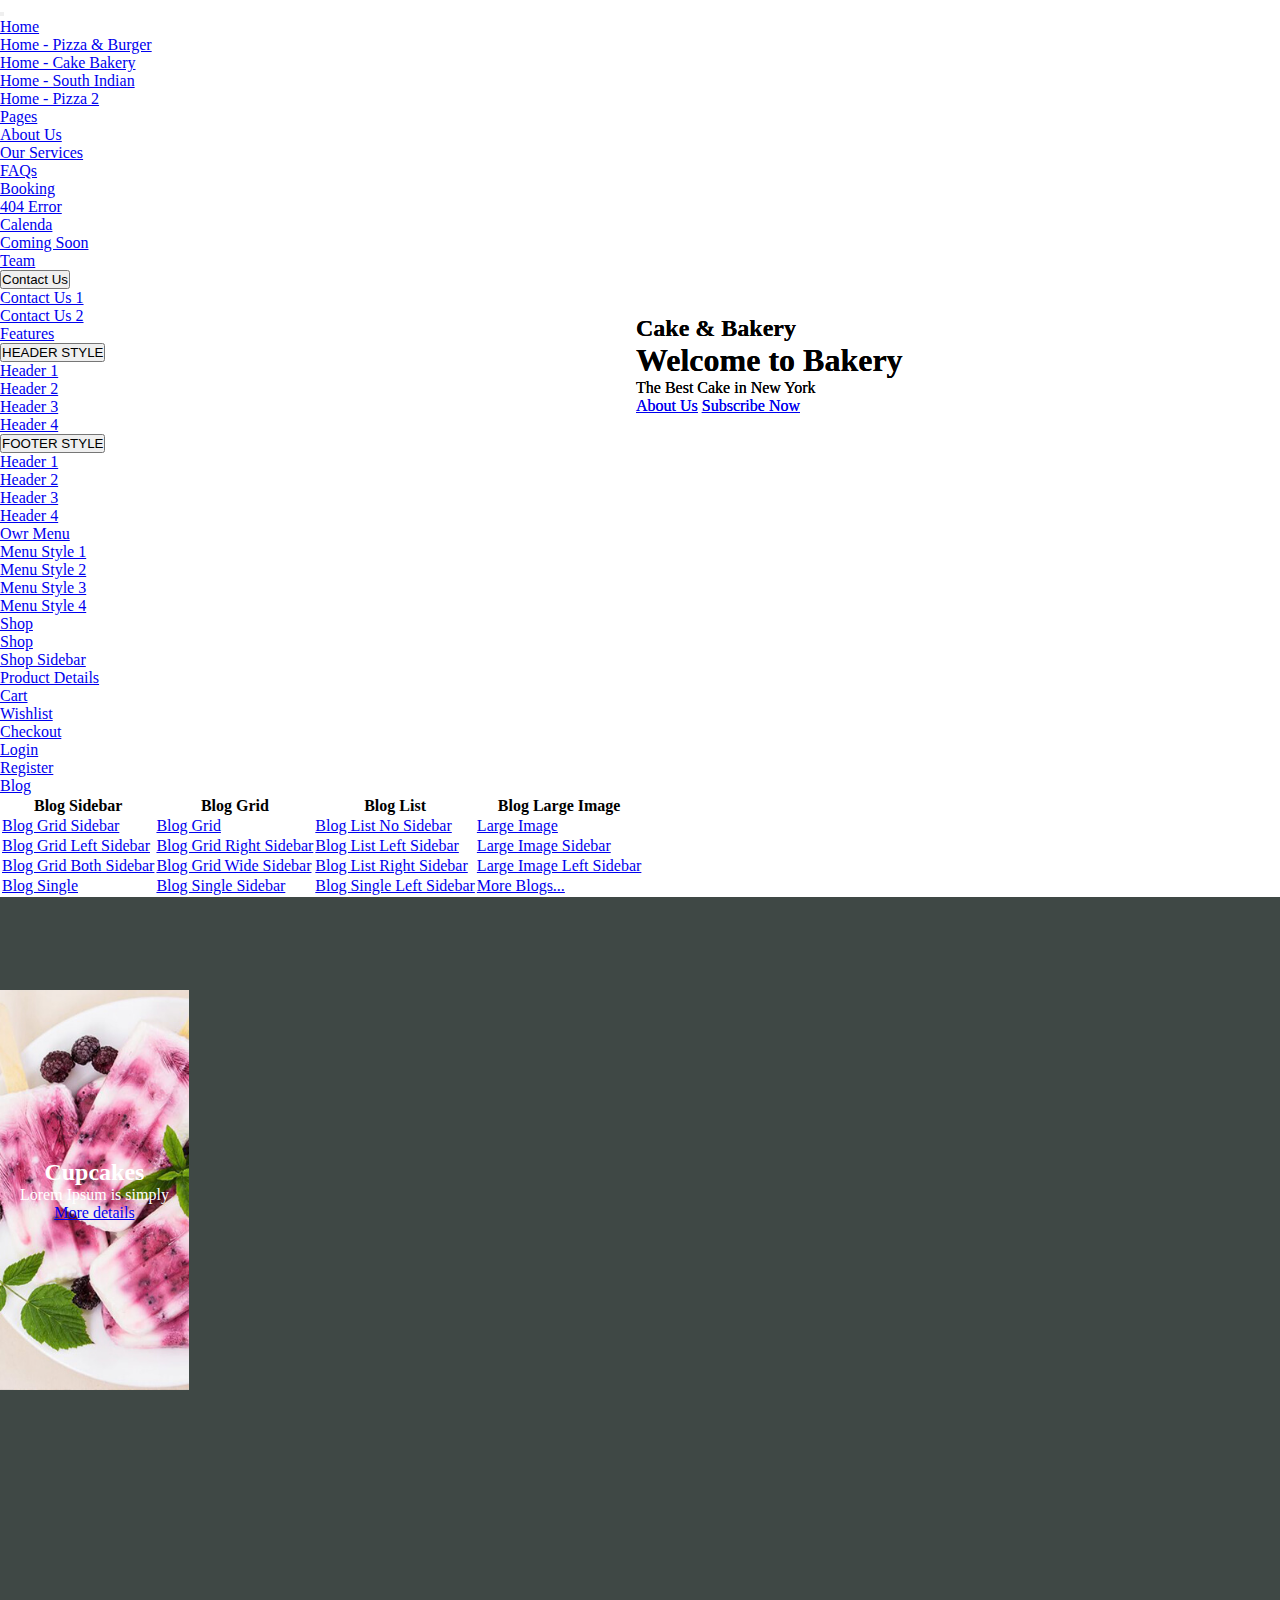
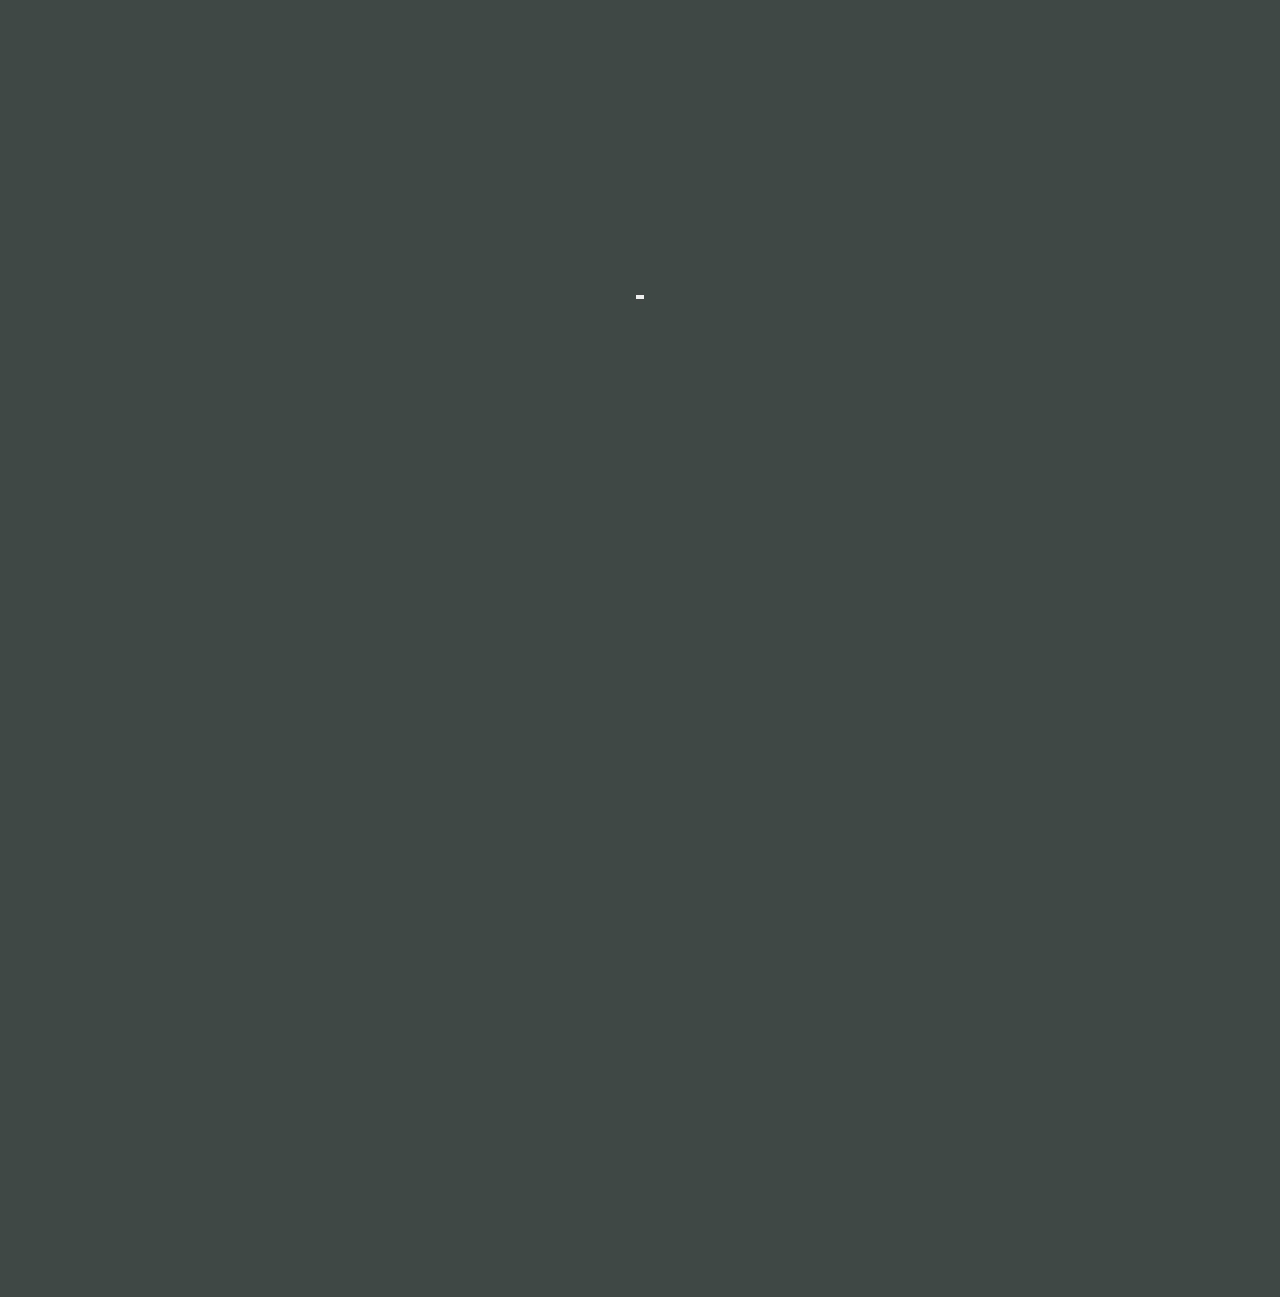
<file: BootStrap/index.html>
<!DOCTYPE html>
<html lang="en">
  <head>
    <meta charset="UTF-8" />
    <meta name="viewport" content="width=device-width, initial-scale=1.0" />
    <title>Document</title>
    <link rel="stylesheet" href="./style.css" />
    <link
      href="https://cdn.jsdelivr.net/npm/bootstrap@5.0.2/dist/css/bootstrap.min.css"
      rel="stylesheet"
      integrity="sha384-EVSTQN3/azprG1Anm3QDgpJLIm9Nao0Yz1ztcQTwFspd3yD65VohhpuuCOmLASjC"
      crossorigin="anonymous"
    />
  </head>
  <body>
    <!-- Nav bar -->
    <header>
        
        
      <div class="container">
        <nav class="navbar navbar-expand-lg navbar-light bg-white py-4 fixed-top">
          <div class="container">
            <button
              class="navbar-toggler"
              type="button"
              data-bs-toggle="collapse"
              data-bs-target="#navbarSupportedContent"
              aria-controls="navbarSupportedContent"
              aria-expanded="false"
              aria-label="Toggle navigation"
            >
              <span class="navbar-toggler-icon"></span>
            </button>
            <div
              class="collapse navbar-collapse d-flex justify-content-center"
              id="navbarSupportedContent"
            >
            <!-- <div class="logo-header motion">
                <a href="index.html" class="d-block">
                    <img src="./logo.jpg" alt="Logo" class="img-fluid">
                </a>
            </div> -->
              <ul class="navbar-nav text-center gap-4 fs-4">
                <li class="nav-item dropdown">
                  <a
                    class="nav-link dropdown-toggle"
                    href="#"
                    id="navbarDropdown"
                    role="button"
                    data-bs-toggle="dropdown"
                    aria-expanded="false"
                  >
                    Home
                  </a>
                  <ul class="dropdown-menu" aria-labelledby="navbarDropdown">
                    <li>
                      <a class="dropdown-item" href="#"
                        >Home - Pizza & Burger</a
                      >
                    </li>
                    <li>
                      <a class="dropdown-item" href="#">Home - Cake Bakery</a>
                    </li>
                    <li>
                      <a class="dropdown-item" href="#">Home - South Indian</a>
                    </li>
                    <li>
                      <a class="dropdown-item" href="#">Home - Pizza 2</a>
                    </li>
                  </ul>
                </li>
                <li class="nav-item dropdown">
                  <a
                    class="nav-link dropdown-toggle"
                    href="#"
                    id="navbarDropdown"
                    role="button"
                    data-bs-toggle="dropdown"
                    aria-expanded="false"
                  >
                    Pages
                  </a>
                  <ul class="dropdown-menu" aria-labelledby="navbarDropdown">
                    <li><a class="dropdown-item" href="#">About Us</a></li>
                    <li>
                      <a class="dropdown-item" href="#">Our Services</a>
                    </li>
                    <li>
                      <a class="dropdown-item" href="#">FAQs</a>
                    </li>
                    <li>
                      <a class="dropdown-item" href="#">Booking</a>
                    </li>
                    <li>
                      <a class="dropdown-item" href="#">404 Error</a>
                    </li>
                    <li>
                      <a class="dropdown-item" href="#">Calenda</a>
                    </li>
                    <li>
                      <a class="dropdown-item" href="#">Coming Soon</a>
                    </li>
                    <li>
                      <a class="dropdown-item" href="#">Team</a>
                    </li>
                    <div class="btn-group dropend">
                      <button
                        type="button"
                        class="btn dropdown-toggle"
                        data-bs-toggle="dropdown"
                        aria-expanded="false"
                      >
                        Contact Us
                      </button>
                      <ul class="dropdown-menu">
                        <!-- Dropdown menu links -->
                        <li>
                          <a class="dropdown-item" href="#">Contact Us 1</a>
                        </li>
                        <li>
                          <a class="dropdown-item" href="#">Contact Us 2</a>
                        </li>
                      </ul>
                    </div>
                  </ul>
                </li>
                <li class="nav-item dropdown">
                    <a
                      class="nav-link dropdown-toggle"
                      href="#"
                      id="navbarDropdown"
                      role="button"
                      data-bs-toggle="dropdown"
                      aria-expanded="false"
                    >
                      Features
                    </a>
                    <ul class="dropdown-menu" aria-labelledby="navbarDropdown">
                      <div class="btn-group dropend">
                        <button
                          type="button"
                          class="btn dropdown-toggle"
                          data-bs-toggle="dropdown"
                          aria-expanded="false"
                        >
                          HEADER STYLE
                        </button>
                        <ul class="dropdown-menu">
                          <!-- Dropdown menu links -->
                          <li><a class="dropdown-item" href="#">Header 1</a></li>
                          <li>
                            <a class="dropdown-item" href="#">Header 2</a>
                          </li>
                          <li>
                            <a class="dropdown-item" href="#">Header 3</a>
                          </li>
  
                          <li>
                            <a class="dropdown-item" href="#">Header 4</a>
                          </li>
                        </ul>
                      </div>
                      <div class="btn-group dropend">
                        <button
                          type="button"
                          class="btn dropdown-toggle"
                          data-bs-toggle="dropdown"
                          aria-expanded="false"
                        >
                          FOOTER STYLE
                        </button>
                        <ul class="dropdown-menu">
                          <li><a class="dropdown-item" href="#">Header 1</a></li>
                          <li>
                            <a class="dropdown-item" href="#">Header 2</a>
                          </li>
                          <li>
                            <a class="dropdown-item" href="#">Header 3</a>
                          </li>
  
                          <li>
                            <a class="dropdown-item" href="#">Header 4</a>
                          </li>
                        </ul>
                      </div>
                    </ul>
                  </li>

               

                <li class="nav-item dropdown">
                  <a
                    class="nav-link dropdown-toggle"
                    href="#"
                    id="navbarDropdown"
                    role="button"
                    data-bs-toggle="dropdown"
                    aria-expanded="false"
                  >
                    Owr Menu
                  </a>
                  <ul class="dropdown-menu" aria-labelledby="navbarDropdown">
                    <li><a class="dropdown-item" href="#">Menu Style 1</a></li>
                    <li>
                      <a class="dropdown-item" href="#">Menu Style 2</a>
                    </li>
                    <li>
                      <a class="dropdown-item" href="#">Menu Style 3</a>
                    </li>
                    <li>
                      <a class="dropdown-item" href="#">Menu Style 4</a>
                    </li>
                  </ul>
                </li>
                <li class="nav-item dropdown">
                  <a
                    class="nav-link dropdown-toggle"
                    href="#"
                    id="navbarDropdown"
                    role="button"
                    data-bs-toggle="dropdown"
                    aria-expanded="false"
                  >
                    Shop
                  </a>
                  <ul class="dropdown-menu" aria-labelledby="navbarDropdown">
                    <li><a class="dropdown-item" href="#"> Shop</a></li>
                    <li><a class="dropdown-item" href="#"> Shop Sidebar</a></li>
                    <li>
                      <a class="dropdown-item" href="#"> Product Details</a>
                    </li>
                    <li><a class="dropdown-item" href="#"> Cart</a></li>
                    <li><a class="dropdown-item" href="#"> Wishlist</a></li>
                    <li><a class="dropdown-item" href="#"> Checkout</a></li>
                    <li><a class="dropdown-item" href="#"> Login</a></li>
                    <li><a class="dropdown-item" href="#"> Register</a></li>
                  </ul>
                </li>

                <li class="nav-item dropdown">
                    <a class="nav-link dropdown-toggle" href="#" id="navbarDropdown" role="button" data-bs-toggle="dropdown" aria-expanded="false">
                        Blog
                    </a>
                    <ul class="dropdown-menu p-3" aria-labelledby="navbarDropdown">
                        <table class="table table-bordered text-center">
                            <thead class="">
                                <tr>
                                    <th>Blog Sidebar</th>
                                    <th>Blog Grid</th>
                                    <th>Blog List</th>
                                    <th>Blog Large Image</th>
                                </tr>
                            </thead>
                            <tbody>
                                <tr>
                                    <td><a href="#">Blog Grid Sidebar</a></td>
                                    <td><a href="#">Blog Grid</a></td>
                                    <td><a href="#">Blog List No Sidebar</a></td>
                                    <td><a href="#">Large Image</a></td>
                                </tr>
                                <tr>
                                    <td><a href="#">Blog Grid Left Sidebar</a></td>
                                    <td><a href="#">Blog Grid Right Sidebar</a></td>
                                    <td><a href="#">Blog List Left Sidebar</a></td>
                                    <td><a href="#">Large Image Sidebar</a></td>
                                </tr>
                                <tr>
                                    <td><a href="#">Blog Grid Both Sidebar</a></td>
                                    <td><a href="#">Blog Grid Wide Sidebar</a></td>
                                    <td><a href="#">Blog List Right Sidebar</a></td>
                                    <td><a href="#">Large Image Left Sidebar</a></td>
                                </tr>
                                <tr>
                                    <td><a href="#">Blog Single</a></td>
                                    <td><a href="#">Blog Single Sidebar</a></td>
                                    <td><a href="#">Blog Single Left Sidebar</a></td>
                                    <td><a href="#">More Blogs...</a></td>
                                </tr>
                            </tbody>
                        </table>
                    </ul>
                </li>
                
              </ul>
            </div>
          </div>
        </nav>
      </div>
    </header>

    <!-- carosil -->
    <div id="carouselExampleCaptions" class="carousel slide" data-bs-ride="carousel">
        <div class="carousel-inner">
          <div class="carousel-item active" style="background-image:url('./slide1.jpg');">
            <div class="carousel-caption d-none d-md-block content">
              <h2>Cake & Bakery</h2>
              <h1>Welcome to Bakery</h1>
              <p>The Best Cake in New York</p>
              <div class="btn-group gap-2">
                <a href="#" class="btn btn-primary active">About Us</a>
                <a href="#" class="btn btn-primary">Subscribe Now</a>
              </div>
            </div>
          </div>
          <div class="carousel-item" style="background-image:url('./slide2.jpg');">
            <div class="carousel-caption d-none d-md-block content">
              <h2>Cake & Bakery</h2>
              <h1>Welcome to Bakery</h1>
              <p>The Best Cake in New York</p>
              <div class="btn-group gap-2">
                <a href="#" class="btn btn-primary active">About Us</a>
                <a href="#" class="btn btn-primary">Subscribe Now</a>
              </div>
            </div>
          </div>
        </div>
        <button class="carousel-control-prev" type="button" data-bs-target="#carouselExampleCaptions" data-bs-slide="prev">
          <span class="carousel-control-prev-icon"></span>
        </button>
        <button class="carousel-control-next" type="button" data-bs-target="#carouselExampleCaptions" data-bs-slide="next">
          <span class="carousel-control-next-icon"></span>
        </button>
      </div>

    <!-- card -->
    <div class="container" class="card-img">
        <div class="row" >
          <div class="col-3 custom-col service-box1" style="background-image: url('./pic1.jpg');">
            <div class="details-box">
              <h2>Cupcakes</h2>
              <p>Lorem Ipsum is simply</p>
              <a href="#" class="btn btn-primary">More details</a>
            </div>
          </div>
        </div>
      </div>
    <!-- script js -->
    <script
      src="https://cdn.jsdelivr.net/npm/@popperjs/core@2.9.2/dist/umd/popper.min.js"
      integrity="sha384-IQsoLXl5PILFhosVNubq5LC7Qb9DXgDA9i+tQ8Zj3iwWAwPtgFTxbJ8NT4GN1R8p"
      crossorigin="anonymous"
    ></script>
    <script
      src="https://cdn.jsdelivr.net/npm/bootstrap@5.0.2/dist/js/bootstrap.min.js"
      integrity="sha384-cVKIPhGWiC2Al4u+LWgxfKTRIcfu0JTxR+EQDz/bgldoEyl4H0zUF0QKbrJ0EcQF"
      crossorigin="anonymous"
    ></script>
  </body>
</html>
</file>
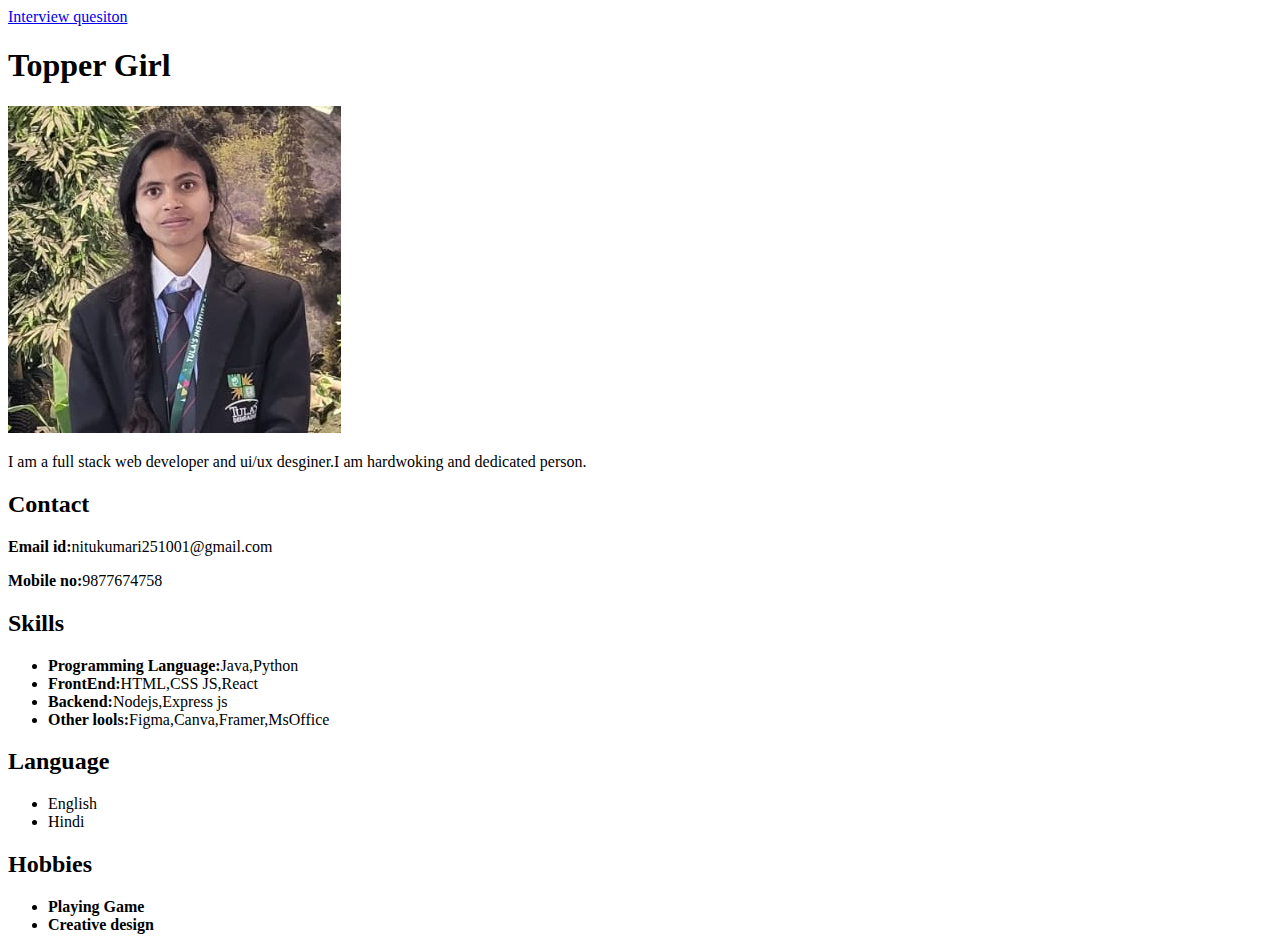
<file: HTML/index.html>
<!DOCTYPE html>
<!-- Document Type -->
<html lang="en">
  <!--Language English-->
  <head>
    <!--meta inforamtion-->
    <meta charset="UTF-8" />
    <!--character define utf convert simple english lang-->
    <meta name="viewport" content="width=device-width, initial-scale=1.0" />
    <!--viewport and scaling provide-->
    <title>Document</title>
    <!--Document title-->
  </head>
  <body>
    <!--all view stucture jo hame website pe show karna hai-->
    <!-- interview quesiton -->
    <a href="./frontend Interview.pdf">Interview quesiton</a>
    <!-- All tag pratice -->
    <div class="container">
      <div>
        <h1>Topper Girl</h1>
        <img src="./nitupic.jpg" alt="image" />
        <p>
          I am a full stack web developer and ui/ux desginer.I am hardwoking and
          dedicated person.
        </p>
      </div>
      <div>
        <h2>Contact</h2>
        <p><strong>Email id:</strong>nitukumari251001@gmail.com</p>
        <p><strong>Mobile no:</strong>9877674758</p>
      </div>
      <div>
        <h2>Skills</h2>
        <ul>
          <li><strong>Programming Language:</strong>Java,Python</li>
          <li><strong>FrontEnd:</strong>HTML,CSS JS,React</li>
          <li><strong>Backend:</strong>Nodejs,Express js</li>
          <li><strong>Other lools:</strong>Figma,Canva,Framer,MsOffice</li>
        </ul>
      </div>
      <div>
        <h2>Language</h2>
        <ul>
          <li>
            <string>English</string>
          </li>
          <li>
            <string>Hindi</string>
          </li>
        </ul>
      </div>
      <div>
        <h2>Hobbies</h2>
        <ul>
          <li><strong>Playing Game</strong></li>
          <li><strong>Creative design</strong></li>
        </ul>
      </div>
    </div>
  </body>
</html>
</file>
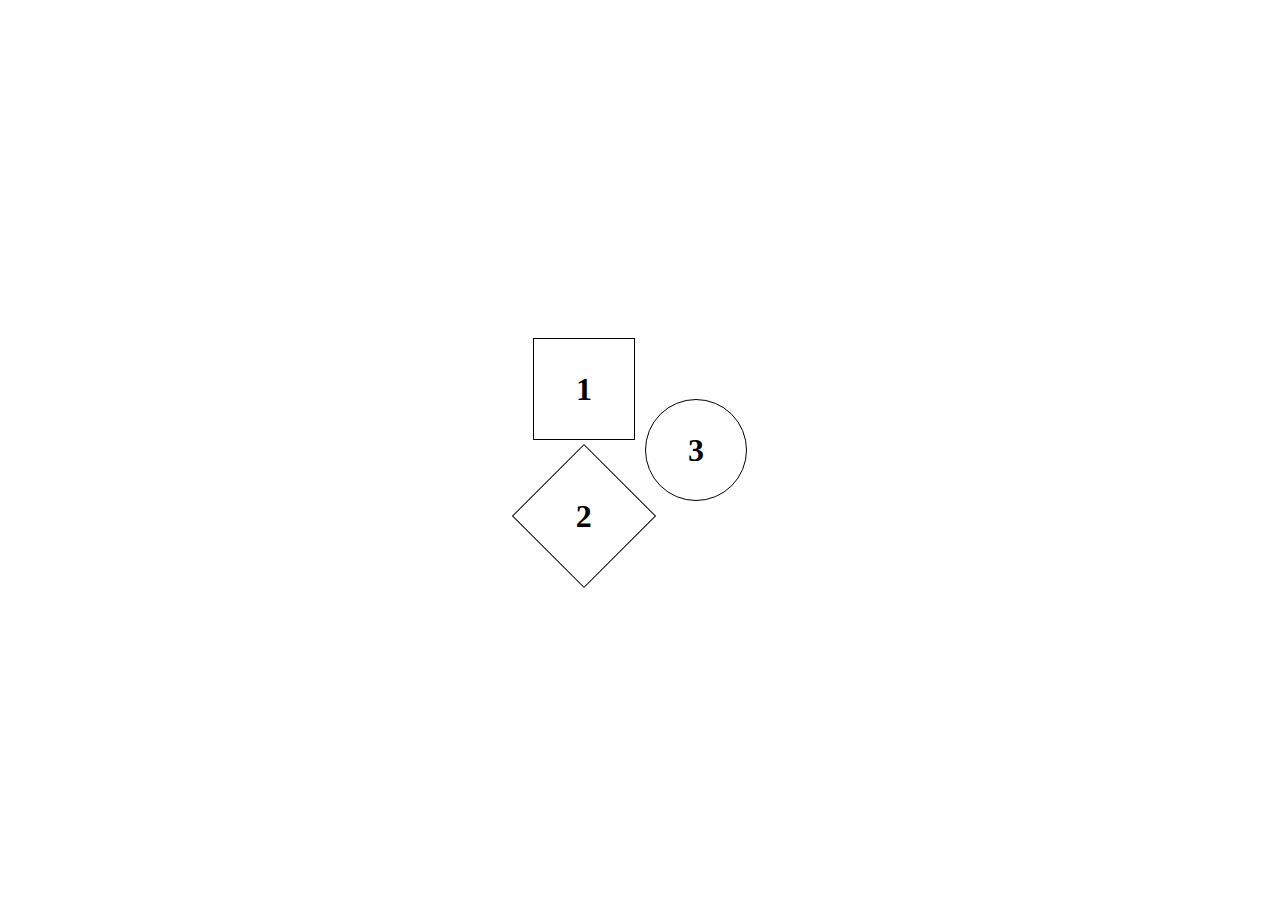
<file: html_css_project/cssGame/index.html>
<!DOCTYPE html>
<html lang="en">
  <head>
    <meta charset="UTF-8" />
    <meta name="viewport" content="width=device-width, initial-scale=1.0" />
    <title>css game</title>
    <link rel="stylesheet" href="./style.css" />
  </head>
  <body>
    <div class="conatner">
      <div class="main">
        <div id="rec" class="box"><h1>1</h1></div>
        <div id="sqr" class="box"><h1>2</h1></div>
      </div>

      <div id="cir" class="box"><h1>3</h1></div>
    </div>
  </body>
</html>
</file>
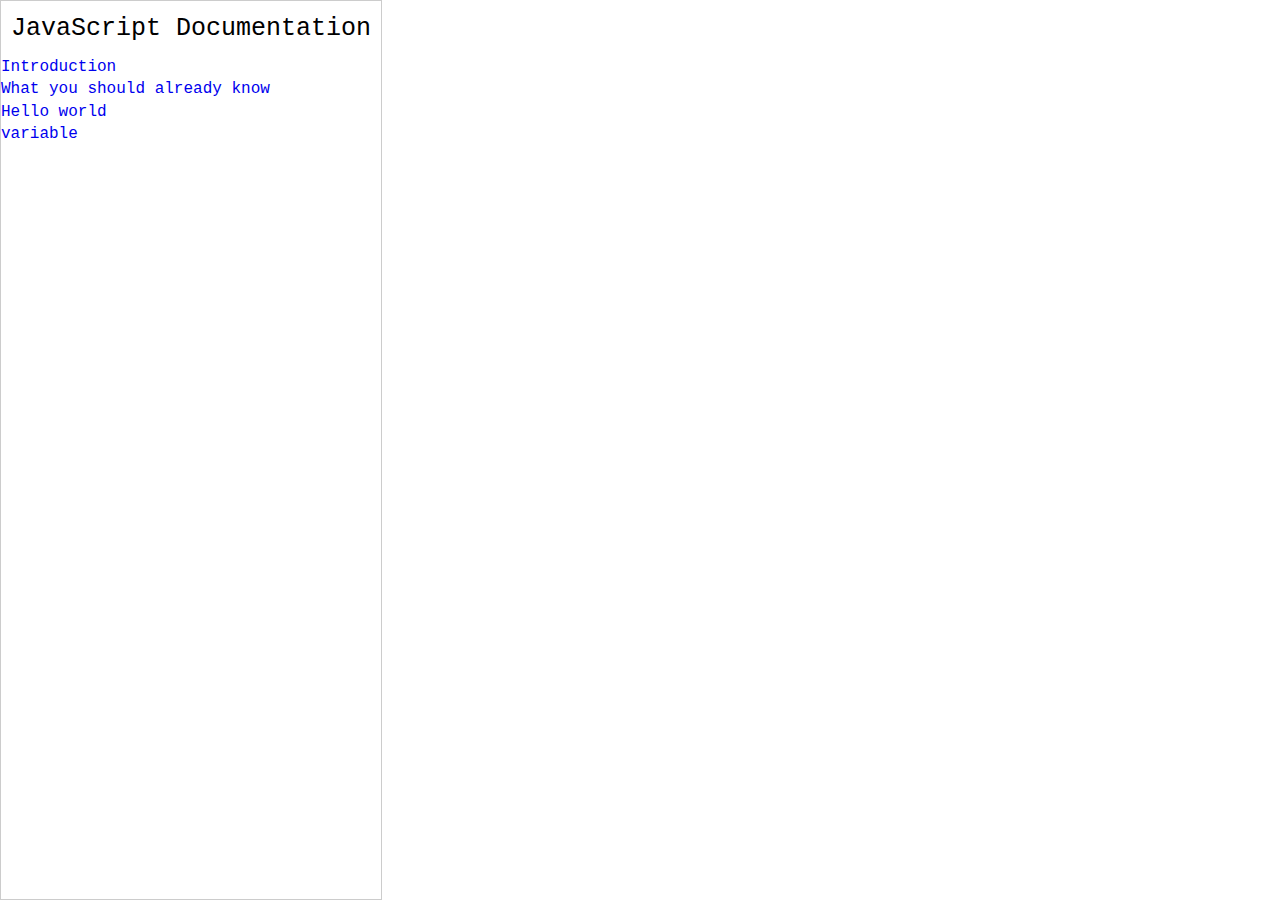
<file: html_css_project/documentWebsite/index.html>
<!DOCTYPE html>
<html lang="en">
<head>
    <meta charset="UTF-8">
    <meta name="viewport" content="width=device-width, initial-scale=1.0">
    <title>documentation website</title>
    <link rel="stylesheet" href="./style.css">
</head>
<body>
    <header>
        <nav>
            <h1>JavaScript Documentation</h1>
        </nav>
        <ul>
            <a href=" "><li>Introduction</li></a>
            <a href="#javaScript_and _java"><li>What you should already know</li></a>
            <a href="#Helleo_world"><li>Hello world</li></a>
            <a href="#variables"><li>variable</li></a>
        </ul>
    </header>
    <main>
        <section id="#Introduction">
            <article>
                <!-- using code layut code same to same likh sakte hai -->
            </article>
        </section>
    </main>
</body>
</html>
</file>
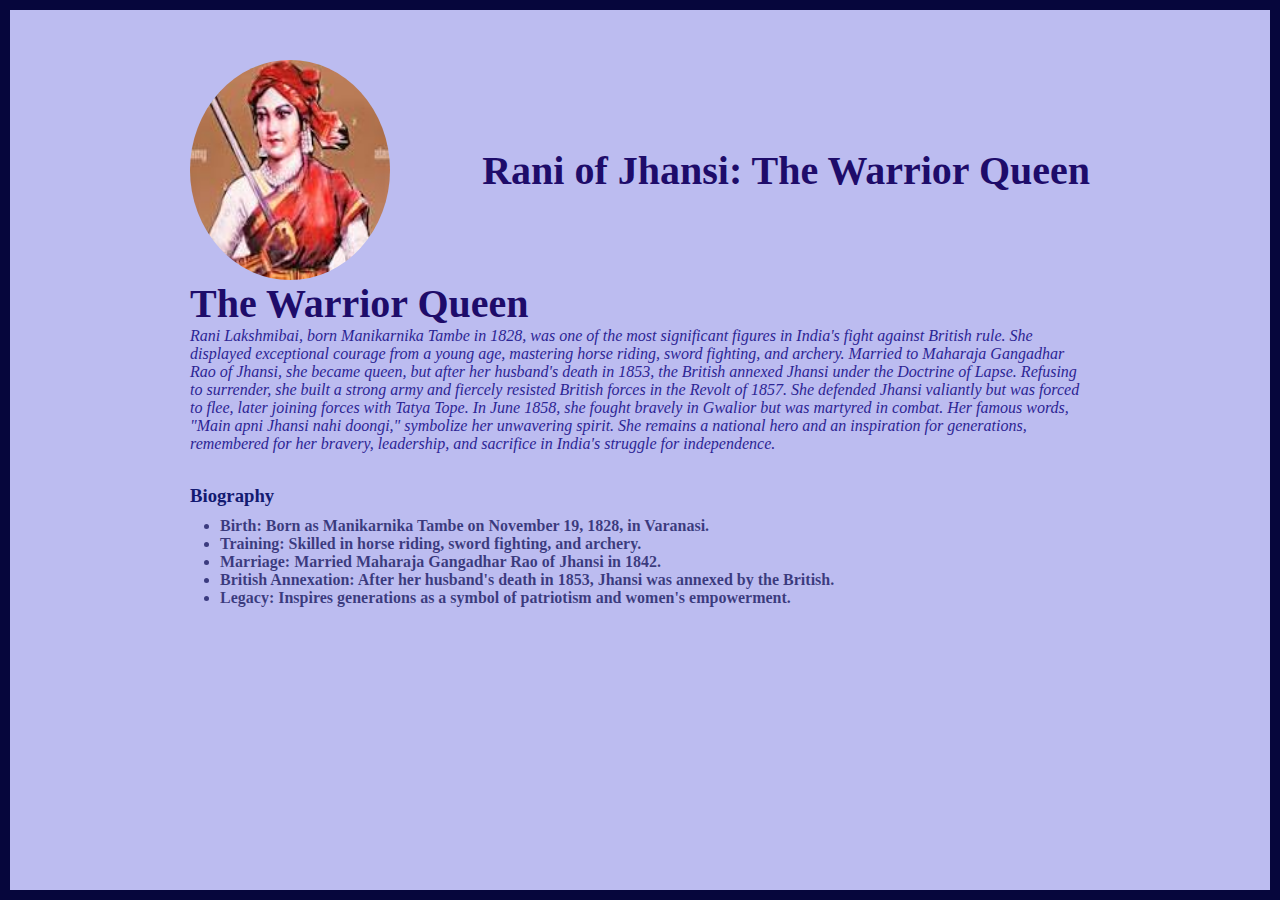
<file: html_css_project/jhashiRani/index.html>
<!DOCTYPE html>
<html lang="en">
<head>
    <meta charset="UTF-8">
    <meta name="viewport" content="width=device-width, initial-scale=1.0">
    <title>tribute website</title>
    <link rel="stylesheet" href="./style.css">
</head>
<body>
    <div class="container">
        <div class="con">
            <header>
                <div class="img">
                    <img src="./j.jpg" alt="">
                </div>
                <div class="name">
                    <h2>Rani of Jhansi: The Warrior Queen</h2>
                </div>
               </header>
               <div class="dis">
                <h2>The Warrior Queen</h2>
                <p>Rani Lakshmibai, born Manikarnika Tambe in 1828, was one of the most significant figures in India's fight against British rule. She displayed exceptional courage from a young age, mastering horse riding, sword fighting, and archery. Married to Maharaja Gangadhar Rao of Jhansi, she became queen, but after her husband's death in 1853, the British annexed Jhansi under the Doctrine of Lapse. Refusing to surrender, she built a strong army and fiercely resisted British forces in the Revolt of 1857. She defended Jhansi valiantly but was forced to flee, later joining forces with Tatya Tope. In June 1858, she fought bravely in Gwalior but was martyred in combat. Her famous words, "Main apni Jhansi nahi doongi," symbolize her unwavering spirit. She remains a national hero and an inspiration for generations, remembered for her bravery, leadership, and sacrifice in India's struggle for independence.</p>
               </div>
               <h3>Biography</h3>
               <ul>
                <li>Birth: Born as Manikarnika Tambe on November 19, 1828, in Varanasi.</li>
                <li>Training: Skilled in horse riding, sword fighting, and archery.</li>
                <li>Marriage: Married Maharaja Gangadhar Rao of Jhansi in 1842.</li>
                <li>British Annexation: After her husband's death in 1853, Jhansi was annexed by the British.</li>
                <li>Legacy: Inspires generations as a symbol of patriotism and women's empowerment.</li>
               </ul>
        </div>
       
    </div>
</body>
</html>
</file>
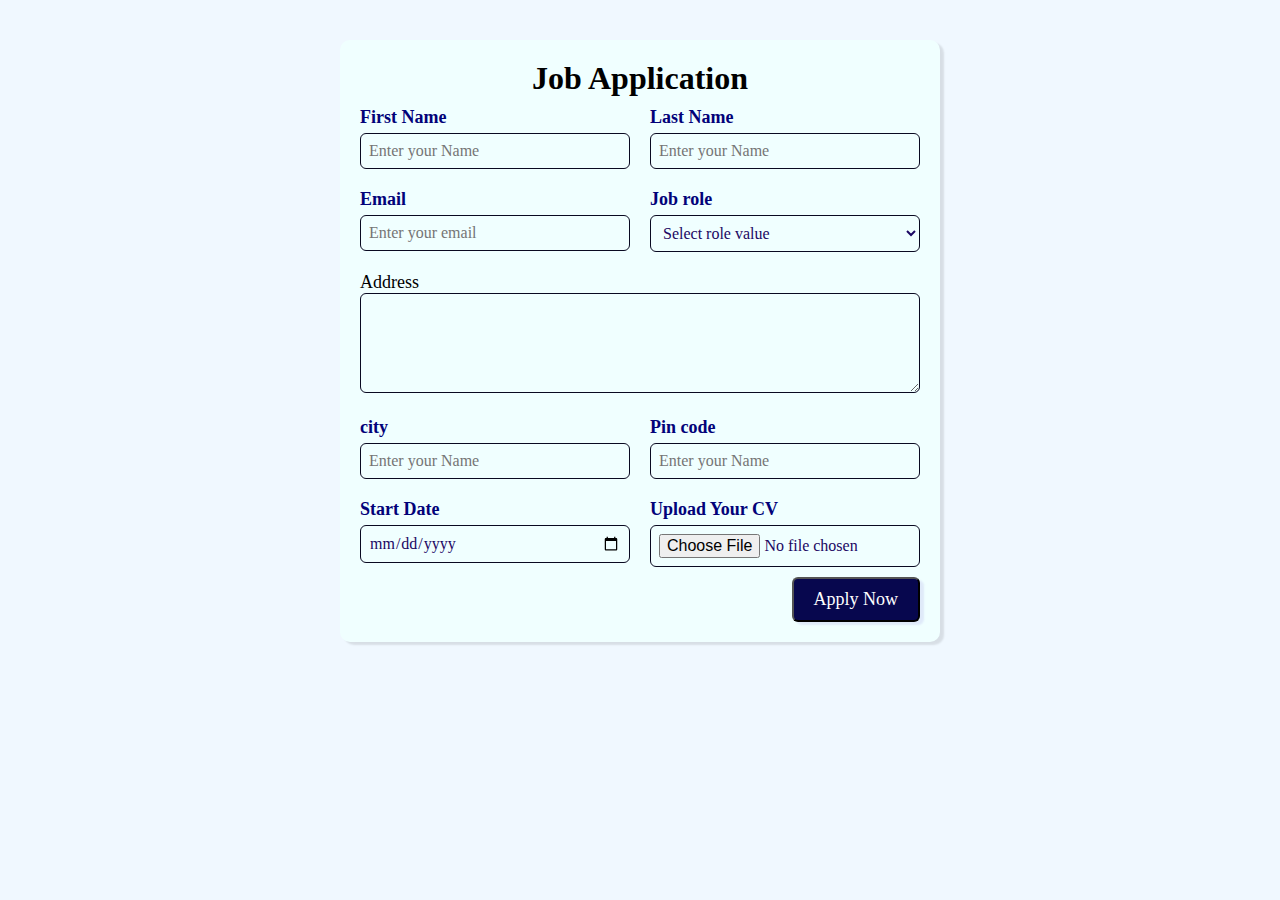
<file: html_css_project/jobApplication/index.html>
<!DOCTYPE html>
<html lang="en">
<head>
    <meta charset="UTF-8">
    <meta name="viewport" content="width=device-width, initial-scale=1.0">
    <title>jobApplication</title>
    <link rel="stylesheet" href="./style.css">
</head>
<body>
    <div class="contaner">
        <div class="form">
            <h1>Job Application</h1>
            <form action="">
                <div class="form_con">
                <div class="from-control">
                    <label for="first_name">First Name</label>
                    <input type="text" placeholder="Enter your Name" name="first_name" id="first_name">
                </div>
                <div class="from-control">
                    <label for="last_name">Last Name</label>
                    <input type="text" placeholder="Enter your Name" name="last_name" id="last_name">
                </div>
                <div class="from-control">
                    <label for="email">Email</label>
                    <input type="email" placeholder="Enter your email" name="email" id="email">
                </div>
                <div class="from-control">
                    <label for="job_role">Job role</label>
                    <select name="job_role" id="Job_role">
                      <option value="">Select role value</option>
                      <option value="frontend">FrontEnd Developer</option>
                      <option value="Backend">Backend</option>
                      <option value="full_stack">Full stack web</option>
                      <option value="UI/UX">UI/UX Designer</option>
                    </select>
                </div>
                <div class="add-control">
                    <label for="Address">Address</label>
                    <textarea name="" id="Address" rows="3" cols="3"></textarea>
                </div>
                <div class="from-control">
                    <label for="city">city</label>
                    <input type="text" placeholder="Enter your Name" name="city" id="city">
                </div>
                <div class="from-control">
                    <label for="pin_code">Pin code</label>
                    <input type="text" placeholder="Enter your Name" name="pin_code" id="pin_code">
                </div>
                <div class="from-control">
                    <label for="date">Start Date</label>
                    <input value="2/10/2025" type="date" placeholder="Enter your Name" name="date" id="date" >
                </div>
                <div class="from-control">
                    <label for="file">Upload Your CV</label>
                    <input type="file" placeholder="" name="file" id="file">

                </div> 
                </div>                   
                <div class="btn">
                    <button>Apply Now</button>
                </div>
            </form>
        </div>
    </div>
</body>
</html>
</file>
<file: BootStrap/style.css>
*{
    margin: 0;
    padding: 0;
    box-sizing: border-box;
}
/* .navbar-nav {
    display: flex;
    justify-content: center;
    width: 100%;
    gap: 25px;
} */
header{
    background: #fff;
}
.carousel-item {
    height: 1000px;
    background-size: cover;
    background-position: center;
    background-repeat: no-repeat;
}
 .content {
    width: 75%;
    position: absolute;
    top: 35%;
}
.logo-header{
    display: flex;
    position: relative;
    left: 50%;
}
.slide{
    width: 100%;
    display: flex;
    align-items: center;
    justify-content: center;
    background: rgba(15, 26, 23, 0.8);
}
h4 {
    display: block;
    font-weight: bold;
    font-size: 20rem;
}

.custom-col {
    height: 400px;
    position: absolute;
    top: 110%;
    transition: all .2s ease-in-out;
    background-size: cover;
    background-position: center;
    background-repeat: no-repeat;
    color: white; 
    display: flex;
    align-items: center;
    justify-content: center;
    text-align: center;
    padding: 20px;
    z-index: 1;
}
</file>
<file: html_css_project/cssGame/style.css>
*{
    margin: 0;
    padding: 0;
}
body{
    width: 100%;
    height: 100%;
}
.conatner{
    width: 100%;
    gap: 10px;
    height: 100vh;
    display: flex;
    justify-content: center;
    align-items: center;
}
.main{
    display: flex;
    flex-direction: column;
    gap: 5px;
    margin-top: 5px;
}

.box{
    
    width: 100px;
    height: 100px;
    border: 1px solid black;
    display: flex;
    align-items: center;
    justify-content: center;
}
#cir{
    border-radius: 50%;
}
#rec:hover{
    background-color: red;
}
#sqr:hover{
    background-color: blue;
}
#cir:hover{
    background-color: purple;
}
#sqr{
    rotate: 45deg;
    margin-top: 20px;
}
#sqr h1{
    rotate: -45deg;
}
</file>
<file: html_css_project/documentWebsite/style.css>
*{
    margin: 0;
    padding: 0;
    box-sizing: border-box;
    font-family: 'Courier New', Courier, monospace;
}
html,body{
    font-weight: 300;
    line-height: 1.4;
    scroll-behavior: smooth;
}
a{
    text-decoration: none;
}
body{
    display: flex;
}
header{
    border: 1px solid #ccc;
    height: 100vh;
}
nav h1{
    font-size: 25px;
    font-weight: 300;
    padding: 10px;
    border-bottom: 1px;
}
nav ul{
    list-style: none;
}
nav ul li{
    border: 1px solid #ccc;
    padding: 10px;
    color: black;
}
nav ul li:hover{
    background: #ccc;
    transition: 0.3s ease-in-out;
}
</file>
<file: html_css_project/jhashiRani/style.css>
*{
    margin: 0;
    padding: 0;
    font-family: 'Times New Roman', Times, serif;
    box-sizing: border-box;
}
.container{
    background-color: rgba(167, 167, 235, 0.765);
    border: 10px solid rgb(6, 6, 60);
    min-height: 100vh;
}
.con{
   max-width: 900px;
   margin: 0 auto;
}
header{
    display: flex;
    justify-content: space-between;
    align-items: center;
    margin-top: 50px;
}
.img{
    width: 200px;
    height: 220px;
    border-radius: 50%;
    overflow: hidden;
}
img{
    width: 200px;
    height: 220px;
}

h2{
    color: rgb(30, 12, 106);
    font-size: 40px;
    font-weight: bold;
}
p{
    color: rgb(44, 37, 148);
    font-style: italic;
}
h3{
    color: rgb(19, 26, 113);
    padding-top: 2rem;
}
ul{
    padding-left: 30px;
    padding-top: 10px;
    color: rgba(8, 8, 82, 0.718);
    font-weight: bold;
}
</file>
<file: html_css_project/jobApplication/style.css>
* {
    margin: 0;
    padding: 0;
    font-family: 'Times New Roman', Times, serif;
    box-sizing: border-box;
}

body {
   background-color: aliceblue;
}

.container {
   margin: 0 auto;
   width: 90%;
   max-width: 900px;
}

.form {
    width: 100%;
    max-width: 600px;
    padding: 20px;
    background-color: azure;
    margin: 40px auto;
    box-shadow: 4px 3px 2px rgba(1, 1, 1, 0.1);
    border-radius: 10px;
}

h1 {
    text-align: center;
    font-size: 2rem;
    padding-bottom: 10px;
}

.form_con {
    display: grid;
    grid-template-columns: repeat(auto-fit, minmax(250px, 1fr)); /* Responsive Grid */
    gap: 20px;
}

.from-control {
    display: flex;
    flex-direction: column;
    color: rgb(2, 2, 121);
    font-weight: 600;
}

label {
    font-size: 18px;
    margin-bottom: 5px;
}


input, textarea, select {
    width: 100%; 
    padding: 8px;
    border-radius: 6px;
    border: 1px solid rgb(9, 9, 33);
    background-color: transparent;
    font-size: 16px;
    color: rgb(27, 7, 99);
}

input:focus, textarea:focus, select:focus {
    outline-color: rgb(5, 5, 68);
}

.btn {
    display: flex;
    justify-content: flex-end;
    margin-top: 10px;
}

button {
    background-color: rgb(7, 7, 78);
    color: white;
    outline: none;
    padding: 10px 20px;
    border-radius: 6px;
    font-size: 18px;
    cursor: pointer;
    box-shadow: 4px 3px 2px rgba(83, 53, 201, 0.1);
}

button:hover {
    background-color: rgb(9, 9, 167);
}


.add-control {
    grid-column: 1 / -1; 
}

textarea {
    width: 100%;
    min-height: 100px;
}

@media (max-width: 600px) {
    .form {
        padding: 15px;
    }
    .form_con {
        grid-template-columns: 1fr; 
    }
    button {
        width: 100%; 
        text-align: center;
    }
}
</file>
